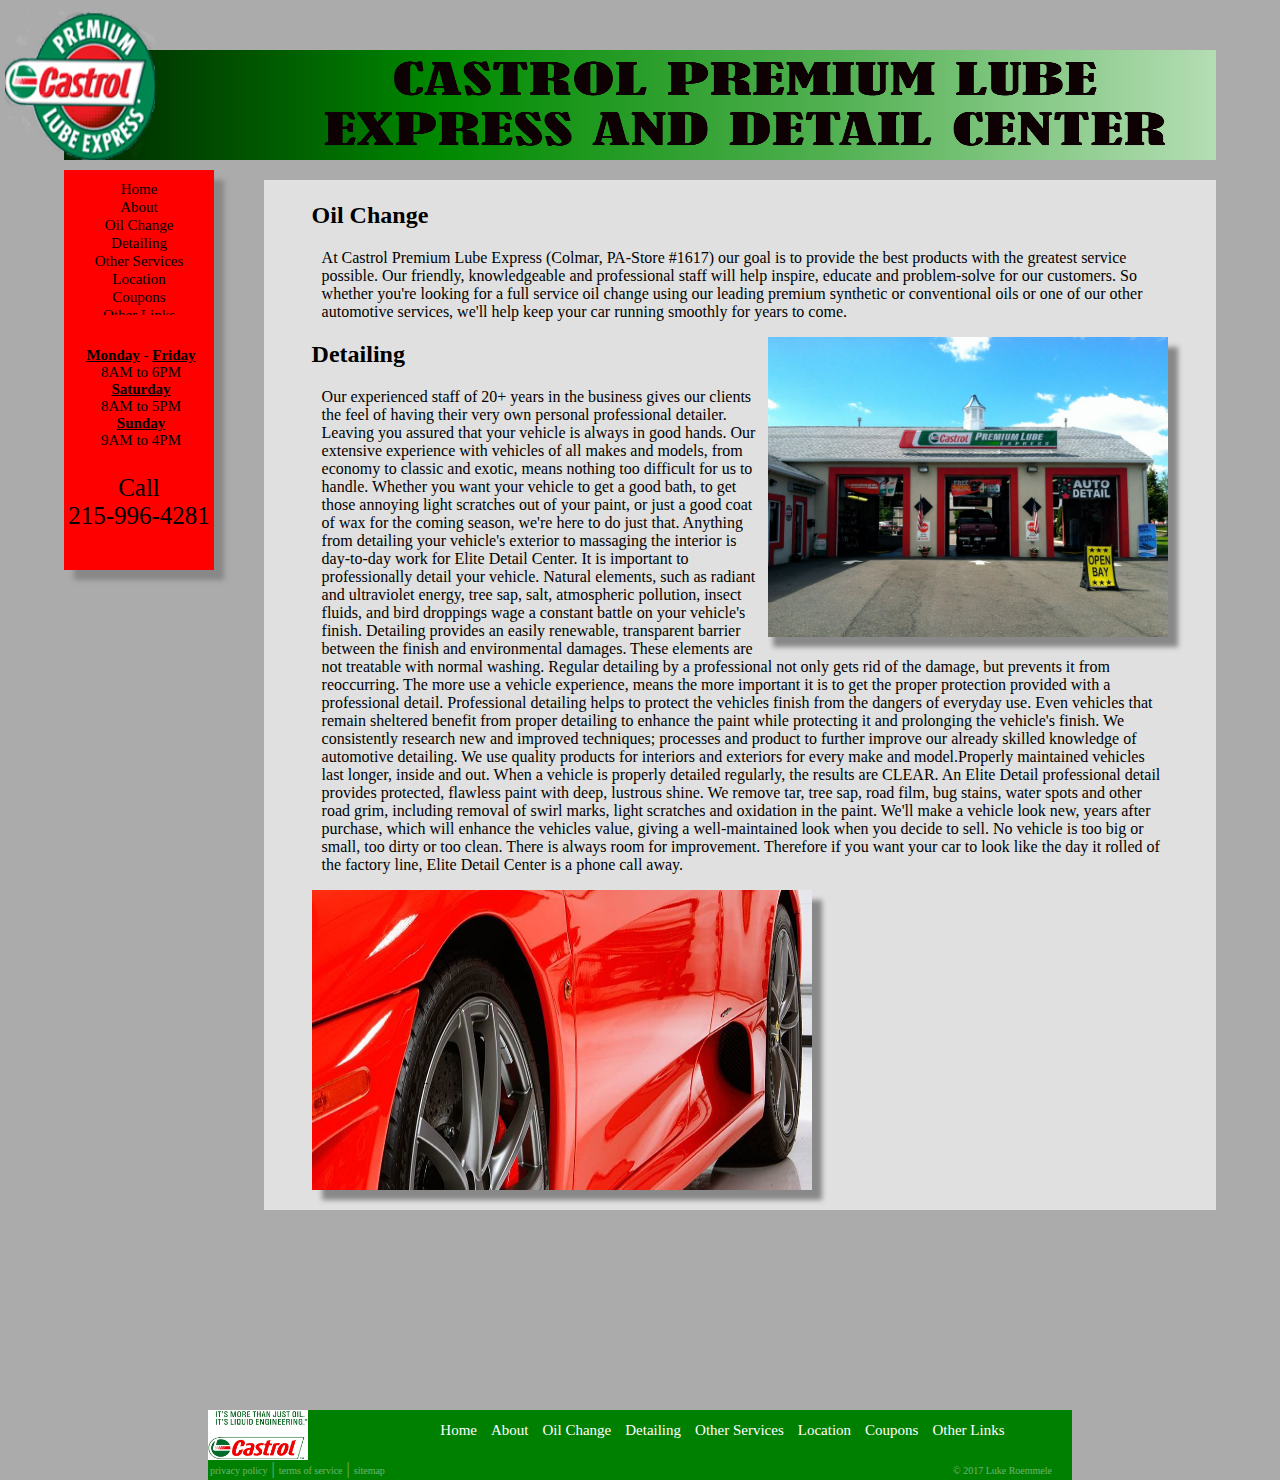
<file: about.html>
<!DOCTYPE HTML>
<html lang="en">
<head>
    <meta charset="utf-8">
    <title>CPLE</title>
    <link rel="stylesheet" type="text/css" href="styles/styleIndex.css">
    <link rel="stylesheet" type="text/css" href="styles/styleabout.css">
    <meta name="viewport" content="width=device-width, initial-scale=1.0">
    <!--[if lt IE 9]
    <script src="http://html5shim.googlecode.com/svn/trunk/html5.js"></script>
    <![endif]-->
</head>
<body>
    <header>
        <div id="logo">
            <img src="img/cplelogo.png">
        </div>

        <div id="titlename">
            <img src="img/title.png">

        </div>

    </header>
    <nav>
        <div id="navbuttons">
            <ul>
                <li><a href="index.html" title"home page">Home</a></li>
                <li><a href="about.html" title"about page">About</a></li>
                <li><a href="oilchange.html" title"oil change page">Oil Change</a></li>
                <li><a href="detailing.html" title"detailing page">Detailing</a></li>
                <li><a href="otherservices.html" title"other services">Other Services</a></li>
                <li><a href="location.html" title"location">Location</a></li>
                <li><a href="coupons.html" title"copons sign up">Coupons</a></li>
                <li><a href="ohterlinks.html" title"other links">Other Links</a></li>
            </ul>
        </div>

        <div id="hours">
            <ul>
                <li><u><b>Monday</b></u> - <u><b>Friday</b></u></li>
                <li>8AM to 6PM</li>
                <li><u><b>Saturday</b></u></li>
                <li>8AM to 5PM</li>
                <li><u><b>Sunday</b></u></li>
                <li>9AM to 4PM</li>
            </ul>

        </div>

        <div id="phonenum">
            <p>Call</p>
            <p>215-996-4281</p>


        </div>

    </nav>

    <main id="contentarea">
        <section id="about">

            <h2>Oil Change</h2>

            <p id="aboutoil">At Castrol Premium Lube Express (Colmar, PA-Store #1617) our goal is to provide 
            the best products with the greatest service possible. Our friendly, knowledgeable and 
            professional staff will help inspire, educate and problem-solve for our customers. So 
            whether you're looking for a full service oil change using our leading premium synthetic or conventional 
            oils or one of our other automotive services, we'll help keep your car running smoothly for years to come. </p>
        
            <img id="img1" src="img/buildingpic.jpg" />
            
            <h2>Detailing</h2>

            <p id="aboutdetail">Our experienced staff of 20+ years in the business gives our clients the feel of having their very own personal professional detailer. 
            Leaving you assured that your vehicle is always in good hands. Our extensive experience with vehicles of all makes and models, from economy to classic and 
            exotic, means nothing too difficult for us to handle. Whether you want your vehicle to get a good bath, to get those annoying light scratches out of your 
            paint, or just a good coat of wax for the coming season, we&#039;re here to do just that. Anything from detailing your vehicle&#039;s exterior to massaging 
            the interior is day-to-day work for Elite Detail Center. It is important to professionally detail your vehicle. Natural elements, such as radiant and 
            ultraviolet energy, tree sap, salt, atmospheric pollution, insect fluids, and bird droppings wage a constant battle on your vehicle&#039;s finish. Detailing 
            provides an easily renewable, transparent barrier between the finish and environmental damages. These elements are not treatable with normal washing. Regular 
            detailing by a professional not only gets rid of the damage, but prevents it from reoccurring.  The more use a vehicle experience, means the more important 
            it is to get the proper protection provided with a professional detail. Professional detailing helps to protect the vehicles finish from the dangers of 
            everyday use. Even vehicles that remain sheltered benefit from proper detailing to enhance the paint while protecting it and prolonging the vehicle&#039;s 
            finish. We consistently research new and improved techniques; processes and product to further improve our already skilled knowledge of automotive detailing. 
            We use quality products for interiors and exteriors for every make and model.Properly maintained vehicles last longer, inside and out. When a vehicle is 
            properly detailed regularly, the results are CLEAR. An Elite Detail professional detail provides protected, flawless paint with deep, lustrous shine. We 
            remove tar, tree sap, road film, bug stains, water spots and other road grim, including removal of swirl marks, light scratches and oxidation in the paint. 
            We&#039;ll make a vehicle look new, years after purchase, which will enhance the vehicles value, giving a well-maintained look when you decide to sell.
                No vehicle is too big or small, too dirty or too clean. There is always room for improvement. Therefore if you want your car to look like the day it 
            rolled of the factory line, Elite Detail Center is a phone call away.</p>

            <img id="img2" src="img/detailimg.jpg" />
        </section>
    </main>
    <footer>

        <div id="footerimg1">
            <img src="img/castrolslogan.jpg">
        </div>

        <div id="footernavbuttons">
            <ul>
                <li><a href="index.html" title"home page">Home</a></li>
                <li><a href="about.html" title"about page">About</a></li>
                <li><a href="oilchange.html" title"oil change page">Oil Change</a></li>
                <li><a href="detailing.html" title"detailing page">Detailing</a></li>
                <li><a href="otherservices.html" title"other services">Other Services</a></li>
                <li><a href="location.html" title"location">Location</a></li>
                <li><a href="coupons.html" title"copons sign up">Coupons</a></li>
                <li><a href="otherlinks.html" title"other links">Other Links</a></li>
            </ul>
        </div>

    </footer>
    <div id="bottomfooter">
        <ul>
            <li><a href="#">privacy policy</a></li>
            <li>  |  </li>
            <li><a href="#">terms of service</a></li>
            <li>  |  </li>
            <li><a href="#">sitemap</a></li>
        </ul>
        <p>&copy; 2017 Luke Roemmele</p>
    </div>


</body>
</html>
</file>
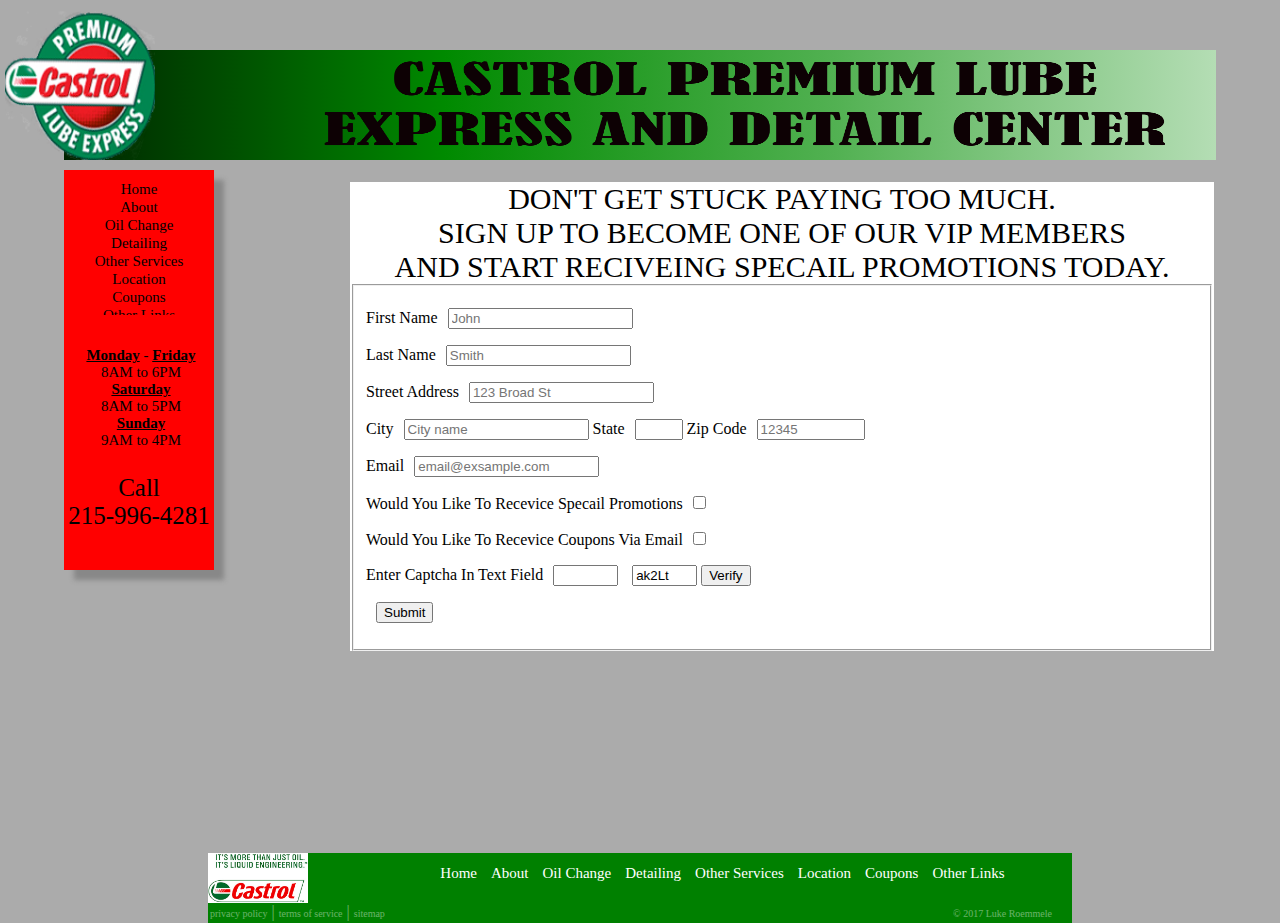
<file: coupons.html>
﻿<!DOCTYPE HTML>
<html lang="en">
<head>
    <meta charset="utf-8">
    <title>CPLE</title>
    <link rel="stylesheet" type="text/css" href="styles/styleIndex.css">
    <link rel="stylesheet" type="text/css" href="styles/stylecopons.css">
    <meta name="viewport" content="width=device-width, initial-scale=1.0">
    <!--[if lt IE 9]
    <script src="http://html5shim.googlecode.com/svn/trunk/html5.js"></script>
    <![endif]-->
    <script src="scripts/couponScript.js" type="text/javascript"></script>
</head>
<body>

    <header>
        <div id="logo">
            <img src="img/cplelogo.png">
        </div>

        <div id="titlename">
            <img src="img/title.png">

        </div>

    </header>
    <nav>
        <div id="navbuttons">
            <ul>
                <li><a href="index.html" title"home page">Home</a></li>
                <li><a href="about.html" title"about page">About</a></li>
                <li><a href="oilchange.html" title"oil change page">Oil Change</a></li>
                <li><a href="detailing.html" title"detailing page">Detailing</a></li>
                <li><a href="otherservices.html" title"other services">Other Services</a></li>
                <li><a href="location.html" title"location">Location</a></li>
                <li><a href="coupons.html" title"copons sign up">Coupons</a></li>
                <li><a href="otherlinks.html" title"other links">Other Links</a></li>
            </ul>
        </div>

        <div id="hours">
            <ul>
                <li><u><b>Monday</b></u> - <u><b>Friday</b></u></li>
                <li>8AM to 6PM</li>
                <li><u><b>Saturday</b></u></li>
                <li>8AM to 5PM</li>
                <li><u><b>Sunday</b></u></li>
                <li>9AM to 4PM</li>
            </ul>

        </div>

        <div id="phonenum">
            <p>Call</p>
            <p>215-996-4281</p>


        </div>

    </nav>

    <main id="coponsContentArea">
        <div id="mainContentArea">
            <p id="couponMessage">
                DON'T GET STUCK PAYING TOO MUCH.<br />
                SIGN UP TO BECOME ONE OF OUR VIP MEMBERS<br />
                AND START RECIVEING SPECAIL PROMOTIONS TODAY.
            </p>
            <form id="couponForm" method="POST" action="https://script.google.com/macros/s/AKfycbwjjk8DaoNV6F_fRPvj7vBhZRcL5AREMBrx9yb8ufLIVRUK70o/exec">
                <fieldset>
                    <p><label><span>First Name</span><input type="text" id="firstNameFeild" name"firstname" maxlength="25" placeholder="John" required/></label></p>
                    <p><label><span>Last Name</span><input type="text" id="lastNameFeild" name"lastname" maxlength="25" placeholder="Smith" required/></label></p>
                    <p><label><span>Street Address</span><input type="text" id="stAddressFeild" name"streetaddress" maxlength="50" placeholder="123 Broad St" required/></label></p>
                    <p><label><span>City</span><input type="text" id="cityFeild" name"firstname" maxlength="25" placeholder="City name" required/></label>
                        <label><span>State</span><input type="text" id="stateFeild" list="state_abbr" maxlength="2" required/>
                            <datalist id="state_abbr">
                                <option value="AL">
                                <option value="AK">
                                <option value="AZ">
                                <option value="AR">
                                <option value="CA">
                                <option value="CO">
                                <option value="CT">
                                <option value="DE">
                                <option value="FL">
                                <option value="GA">
                                <option value="HI">
                                <option value="ID">
                                <option value="IL">
                                <option value="IN">
                                <option value="IA">
                                <option value="KS">
                                <option value="KY">
                                <option value="LA">
                                <option value="ME">
                                <option value="MD">
                                <option value="MA">
                                <option value="MI">
                                <option value="MN">
                                <option value="MS">
                                <option value="MO">
                                <option value="MT">
                                <option value="NE">
                                <option value="NV">
                                <option value="NH">
                                <option value="NJ">
                                <option value="NM">
                                <option value="NY">
                                <option value="NC">
                                <option value="ND">
                                <option value="OH">
                                <option value="OK">
                                <option value="OR">
                                <option value="PA">
                                <option value="RI">
                                <option value="SC">
                                <option value="SD">
                                <option value="TN">
                                <option value="TX">
                                <option value="UT">
                                <option value="VT">
                                <option value="VA">
                                <option value="WA">
                                <option value="WV">
                                <option value="WI">
                                <option value="WY">
                           </datalist></label>
                            <label><span>Zip Code</span><input type="number" id="zipField" name="zipcode" maxlength="10" placeholder="12345" required/></label></p>
                    <p><label><span>Email</span><input type="email" id="emailFeild" name="email" maxlength="50" placeholder="email@exsample.com" required/></label></p>
                    <p><label><span>Would You Like To Recevice Specail Promotions</span><input type="checkbox" id="promoConfirm" name="promoconfirm" /></label></p>
                    <p><label><span>Would You Like To Recevice Coupons Via Email</span><input type="checkbox" id="couponConfirm" name="couponconfirm" /></label></p>
                    <p><label><span>Enter Captcha In Text Field</span><input type="text" id="humanVerify" name="humanVerify" size="5" maxlength="5"  />
                        <span id="captcha"><input type="text" id="captchaGen" size="5"/> </span>
                        <span><button onclick="checkCaptcha()">Verify</button></span></label></p>
                    <p><label><input type="submit" id="submitButton" name="submitButton" /></label></p>
                </fieldset>
            </form>
        </div>
        
    </main>
    <footer>

        <div id="footerimg1">
            <img src="img/castrolslogan.jpg">
        </div>

        <div id="footernavbuttons">
            <ul>
                <li><a href="index.html" title"home page">Home</a></li>
                <li><a href="about.html" title"about page">About</a></li>
                <li><a href="oilchange.html" title"oil change page">Oil Change</a></li>
                <li><a href="detailing.html" title"detailing page">Detailing</a></li>
                <li><a href="otherservices.html" title"other services">Other Services</a></li>
                <li><a href="location.html" title"location">Location</a></li>
                <li><a href="coupons.html" title"copons sign up">Coupons</a></li>
                <li><a href="otherlinks.html" title"other links">Other Links</a></li>
            </ul>
        </div>

    </footer>
    <div id="bottomfooter">
        <ul>
            <li><a href="#">privacy policy</a></li>
            <li>  |  </li>
            <li><a href="#">terms of service</a></li>
            <li>  |  </li>
            <li><a href="#">sitemap</a></li>
        </ul>
        <p>&copy; 2017 Luke Roemmele</p>
    </div>

</body>

</html>
</file>
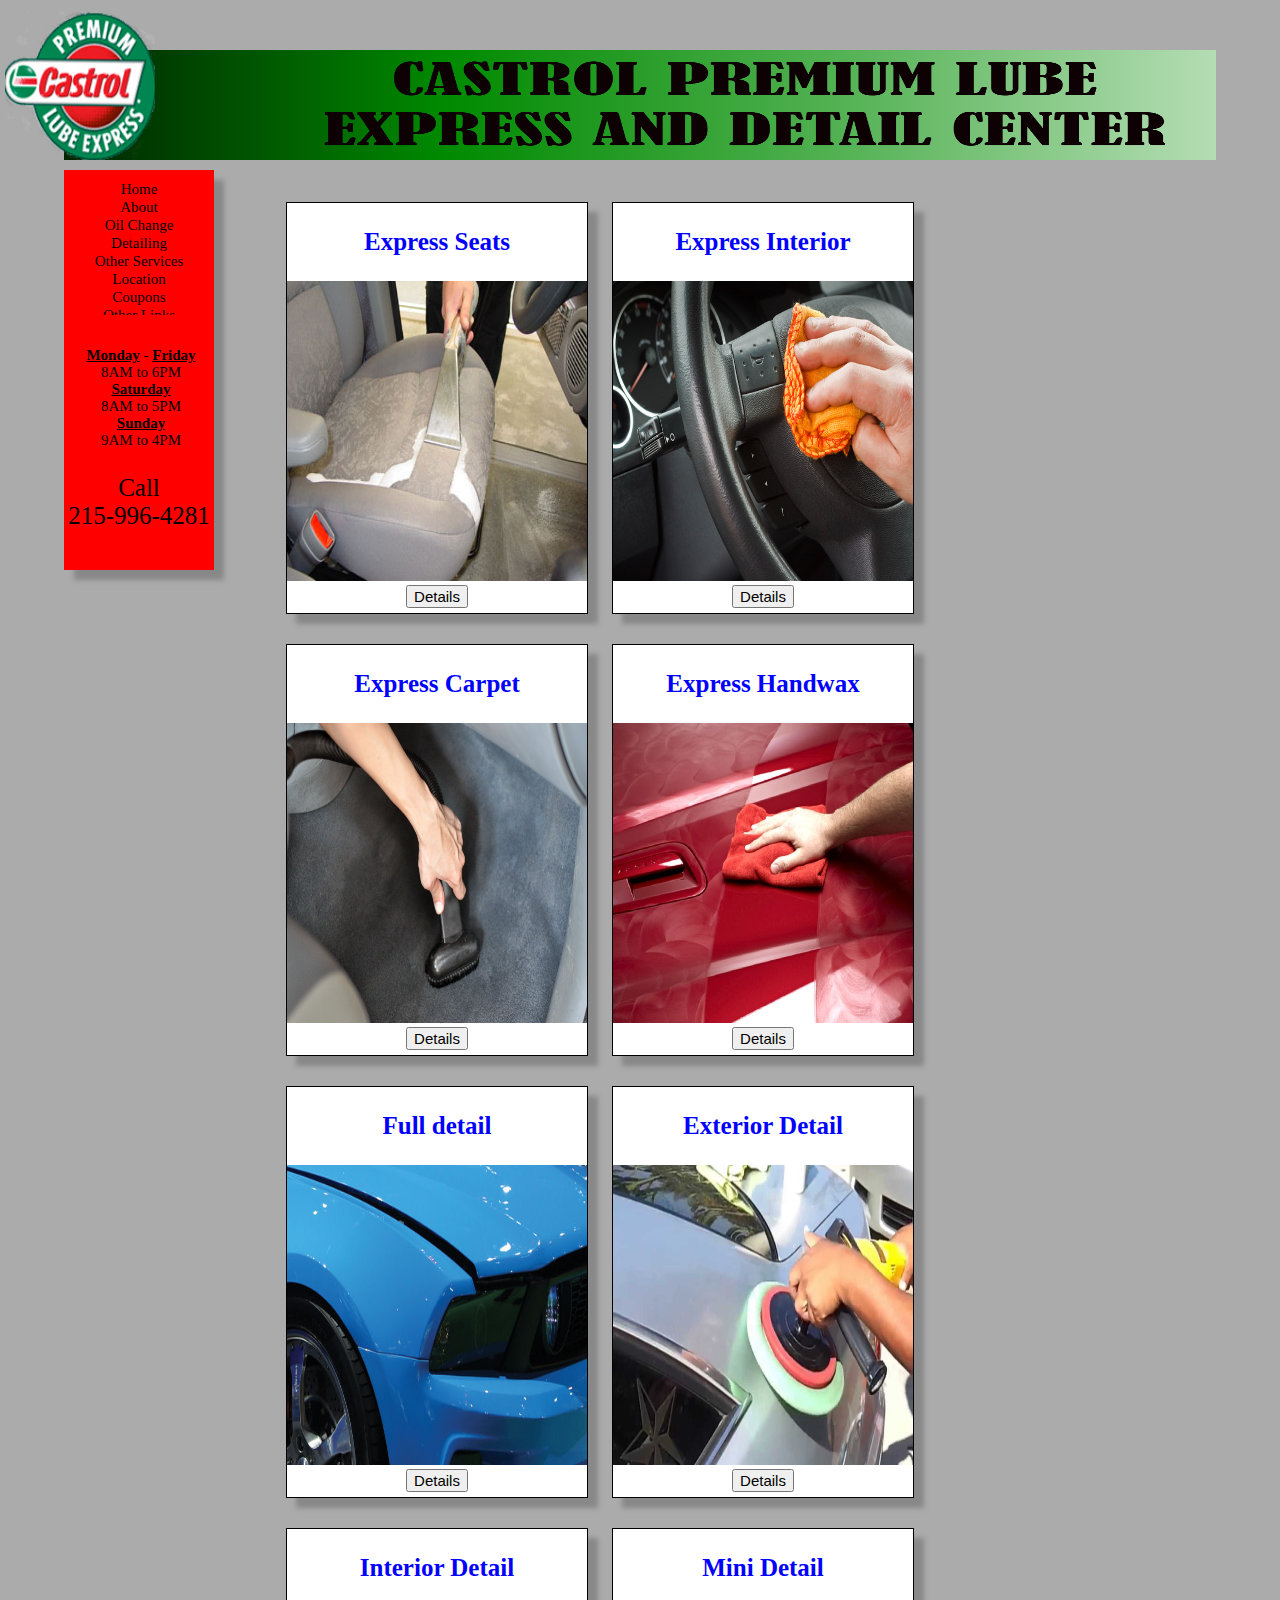
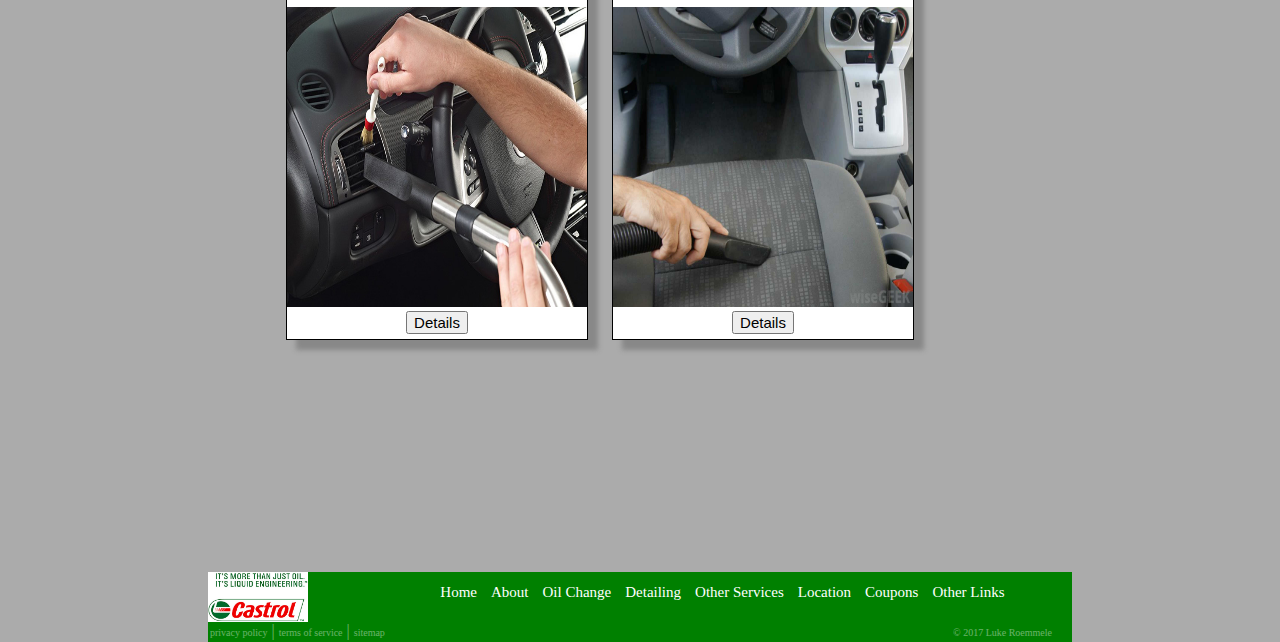
<file: detailing.html>
﻿<!DOCTYPE HTML>
<html lang="en">
<head>
    <meta charset="utf-8">
    <title>CPLE</title>
    <link rel="stylesheet" type="text/css" href="styles/styleIndex.css">
    <link rel="stylesheet" type="text/css" href="styles/styledetail.css">
    <script src="scripts/detailingscript.js" type="text/javascript"></script>
    <meta name="viewport" content="width=device-width, initial-scale=1.0">
    <!--[if lt IE 9]
    <script src="http://html5shim.googlecode.com/svn/trunk/html5.js"></script>
    <![endif]-->
</head>
<body>

    <header>
        <div id="logo">
            <img src="img/cplelogo.png">
        </div>

        <div id="titlename">
            <img src="img/title.png">
        </div>
    </header>
    <nav>
        <div id="navbuttons">
            <ul>
                <li><a href="index.html" title"home page">Home</a></li>
                <li><a href="about.html" title"about page">About</a></li>
                <li><a href="oilchange.html" title"oil change page">Oil Change</a></li>
                <li><a href="detailing.html" title"detailing page">Detailing</a></li>
                <li><a href="otherservices.html" title"other services">Other Services</a></li>
                <li><a href="#" title"location">Location</a></li>
                <li><a href="#" title"copons sign up">Coupons</a></li>
                <li><a href="#" title"other links">Other Links</a></li>
            </ul>
        </div>

        <div id="hours">
            <ul>
                <li><u><b>Monday</b></u> - <u><b>Friday</b></u></li>
                <li>8AM to 6PM</li>
                <li><u><b>Saturday</b></u></li>
                <li>8AM to 5PM</li>
                <li><u><b>Sunday</b></u></li>
                <li>9AM to 4PM</li>
            </ul>

        </div>

        <div id="phonenum">
            <p>Call</p>
            <p>215-996-4281</p>


        </div>

    </nav>
    <div id="fadebackground"></div>
  
        <div class="popupdivs" id="popUp1">
            <div class="popUpHeader">
                <h2>Express Seats</h2>
                <div class="exitbutton">
                    <img src="img/exitbutton.png" />
                </div>
            </div>
            <div class="popupcontentexpress">
                <h3>$34.99</h3>
                <h4>NO APPOINTMENT NEEDED</h4>
                <ul>
                    <li>Cloth seats: Shampoo and use hot water extractor/steam clean for deep clean</li>
                    <li>Leather seats: Gently cleanse and condition using a two-step process</li>
                </ul>
                <p>* PLEASE NOTE: In instances of extremely dirty, heavily soiled vehicles and/or dog hair may require additional time and additional charges may apply.</p>
                <p>Additional $10.00 for 3rd row seating / trunk cargo area</p>
            </div>
        </div>
        <div class="popupdivs" id="popUp2">
            <div class="popUpHeader">
                <h2>Express Interior</h2>
                <div class="exitbutton">
                    <img src="img/exitbutton.png" />
                </div>
            </div>
            <div class="popupcontentexpress">
                <h3>$34.99</h3>
                <h4>NO APPOINTMENT NEEDED</h4>
                <ul>
                    <li>Dashboard, doors, and center consoles cleaned and conditioned</li>
                    <li>Hard to reach areas, vents, and crevices blown out with compressed air</li>
                    <li>Extra thorough vacuum</li>
                </ul>
                <p>* PLEASE NOTE: In instances of extremely dirty, heavily soiled vehicles and/or dog hair may require additional time and additional charges may apply.</p>
                <p>Additional $10.00 for 3rd row seating / trunk cargo area</p>
            </div>
        </div>
        <div class="popupdivs" id="popUp3">
            <div class="popUpHeader">
                <h2>Express Carpet</h2>
                <div class="exitbutton">
                    <img src="img/exitbutton.png" />
                </div>
            </div>
            <div class="popupcontentexpress">
                <h3>$34.99</h3>
                <h4>NO APPOINTMENT NEEDED</h4>
                <ul>
                    <li>Deep clean carpets and mats</li>
                    <li>Vacuum interior and hard to reach areas with crevice tool</li>
                    <li>Hot water extractor/steam clean for deep clean of carpets, floor, and mats</li>
                    <li>Shampoo carpets, floor, and mats, then apply a fabric protectant</li>
                </ul>
                <p>* PLEASE NOTE: In instances of extremely dirty, heavily soiled vehicles and/or dog hair may require additional time and additional charges may apply.</p>
                <p>Additional $10.00 for 3rd row seating / trunk cargo area</p>
            </div>
        </div>
        <div class="popupdivs" id="popUp4">
            <div class="popUpHeader">
                <h2>Express Handwax</h2>
                <div class="exitbutton">
                    <img src="img/exitbutton.png" />
                </div>
            </div>
            <div class="popupcontentexpress">
                <h3>$34.99</h3>
                <h4>NO APPOINTMENT NEEDED</h4>
                <ul>
                    <li>Includes full service wash</li>
                    <li>Vacuum interior and hard to reach areas with crevice tool</li>
                    <li>Hot water extractor/steam clean for deep clean of carpets, floor, and mats</li>
                    <li>Shampoo carpets, floor, and mats, then apply a fabric protectant</li>
                </ul>
                <p>* PLEASE NOTE: In instances of extremely dirty, heavily soiled vehicles and/or dog hair may require additional time and additional charges may apply.</p>
                <p>Additional $10.00 for 3rd row seating / trunk cargo area</p>
            </div>
        </div>
        <div class="popupdivs" id="popUp5">
            <div class="popUpHeader">
                <h2>Full Detail</h2>
                <div class="exitbutton">
                    <img src="img/exitbutton.png" />
                </div>
            </div>

        </div>
        <div class="popupdivs" id="popUp6">
            <div class="popUpHeader">
                <h2>Exterior Detail</h2>
                <div class="exitbutton">
                    <img src="img/exitbutton.png" />
                </div>
            </div>

        </div>
        <div class="popupdivs" id="popUp7">
            <div class="popUpHeader">
                <h2>Interior Detail</h2>
                <div class="exitbutton">
                    <img src="img/exitbutton.png" />
                </div>
            </div>

        </div>
        <div class="popupdivs" id="popUp8">
            <div class="popUpHeader">
                <h2>Mini Detail</h2>
                <div class="exitbutton">
                    <img src="img/exitbutton.png" />
                </div>
            </div>

        </div>
    
    <main id="detailcontentarea">
        <section id="displayblockscont">
            <div class="displayblocks">
                <h3>Express Seats</h3>
                <img src="img/expressSeats.jpg" />
                <button class="buttonclass" id="button1">Details</button>
            </div>
            <div class="displayblocks">
                <h3>Express Interior</h3>
                <img src="img/expressInterior.jpg" />
                <button class="buttonclass" id="button2">Details</button>
            </div>
            <div class="displayblocks">
                <h3>Express Carpet</h3>
                <img src="img/expressFloors.jpg" />
                <button class="buttonclass" id="button3">Details</button>
            </div>
            <div class="displayblocks">
                <h3>Express Handwax</h3>
                <img src="img/expressHandwax.jpg" />
                <button class="buttonclass" id="button4">Details</button>
            </div>
            <div class="displayblocks">
                <h3>Full detail</h3>
                <img src="img/fulldetail.jpg" />
                <button class="buttonclass" id="button5">Details</button>
            </div>
            <div class="displayblocks">
                <h3>Exterior Detail</h3>
                <img src="img/extdetail.jpg" />
                <button class="buttonclass" id="button6">Details</button>
            </div>
            <div class="displayblocks">
                <h3>Interior Detail</h3>
                <img src="img/interiordetail.jpg" />
                <button class="buttonclass" id="button7">Details</button>
            </div>
            <div class="displayblocks">
                <h3>Mini Detail</h3>
                <img src="img/minidetail.jpg" />
                <button class="buttonclass" id="button8">Details</button>
            </div>
       </section>






    </main>
    <footer>

        <div id="footerimg1">
            <img src="img/castrolslogan.jpg">
        </div>

        <div id="footernavbuttons">
            <ul>
                <li><a href="index.html" title"home page">Home</a></li>
                <li><a href="about.html" title"about page">About</a></li>
                <li><a href="oilchange.html" title"oil change page">Oil Change</a></li>
                <li><a href="detailing.html" title"detailing page">Detailing</a></li>
                <li><a href="otherservices.html" title"other services">Other Services</a></li>
                <li><a href="location.html" title"location">Location</a></li>
                <li><a href="coupons.html" title"copons sign up">Coupons</a></li>
                <li><a href="otherlinks.html" title"other links">Other Links</a></li>
            </ul>
        </div>

    </footer>
    <div id="bottomfooter">
        <ul>
            <li><a href="#">privacy policy</a></li>
            <li>  |  </li>
            <li><a href="#">terms of service</a></li>
            <li>  |  </li>
            <li><a href="#">sitemap</a></li>
        </ul>
        <p>&copy; 2017 Luke Roemmele</p>
    </div>

</body>

</html>
</file>
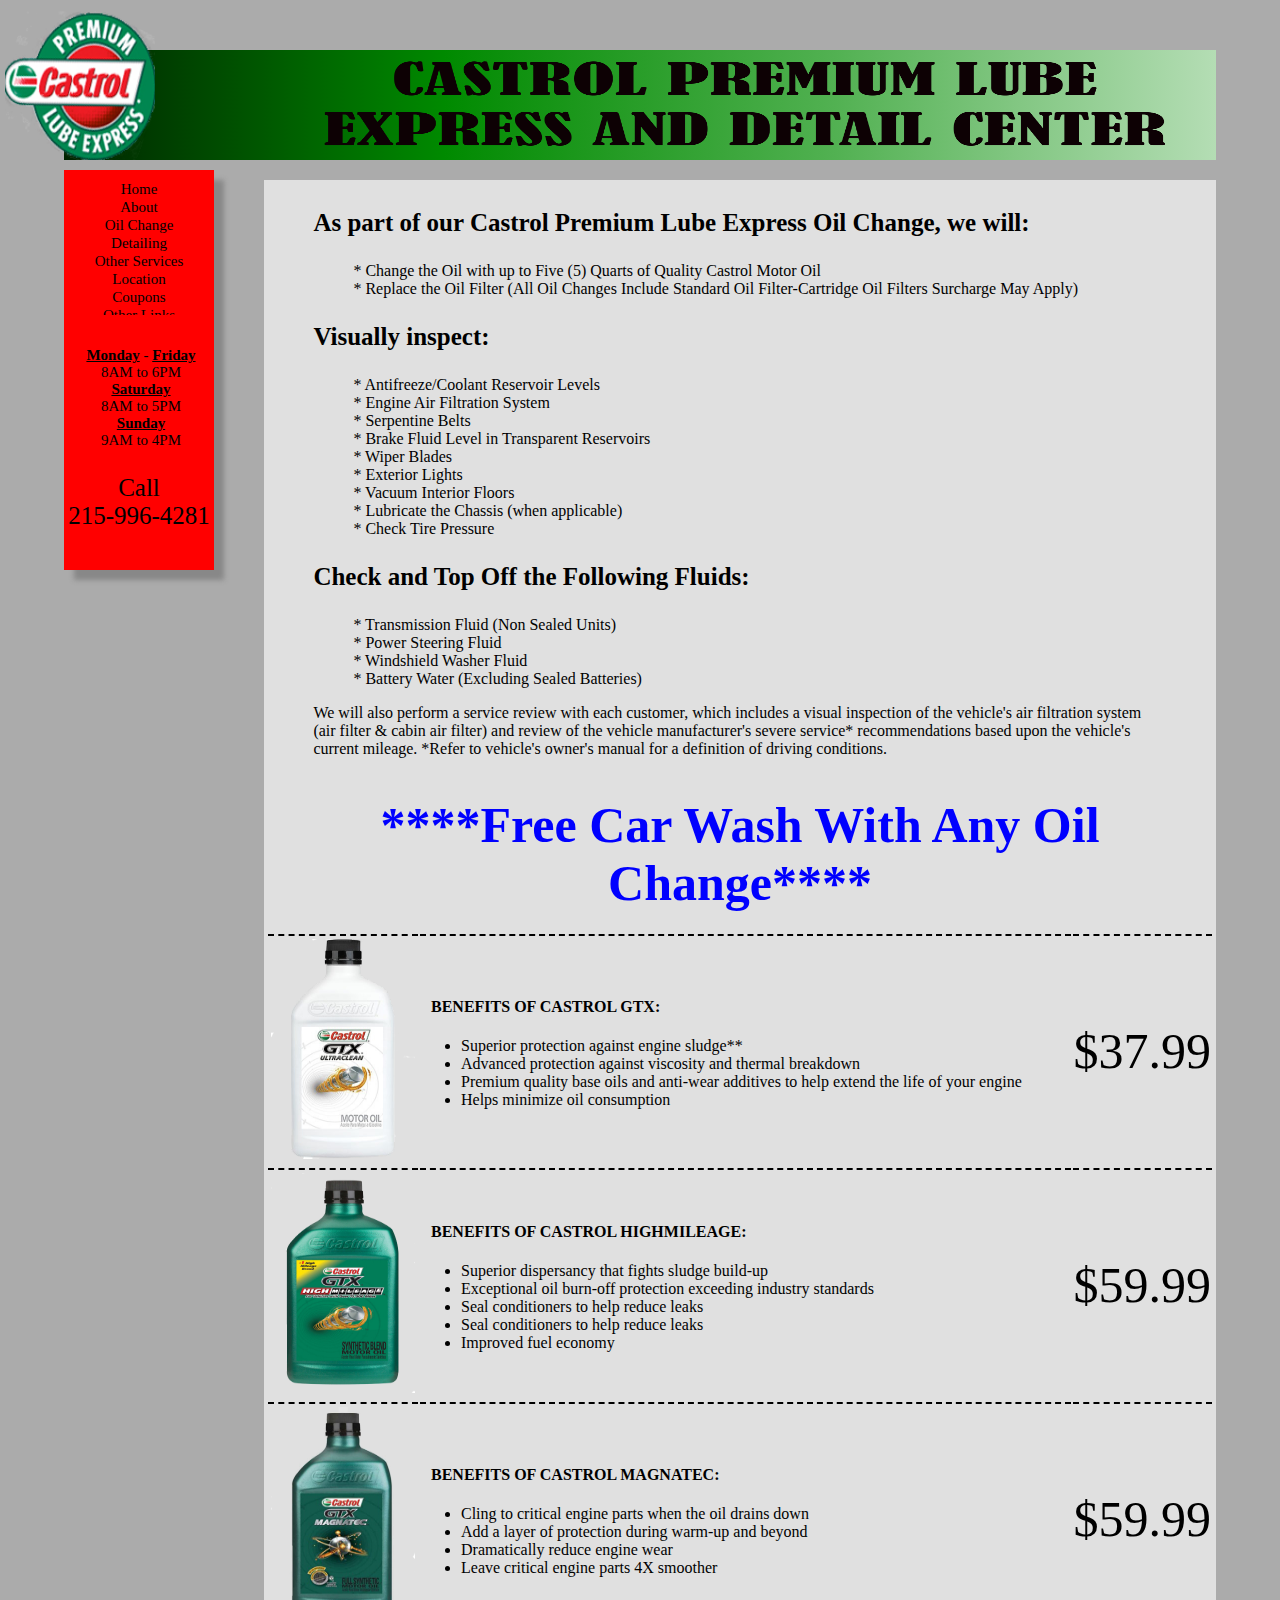
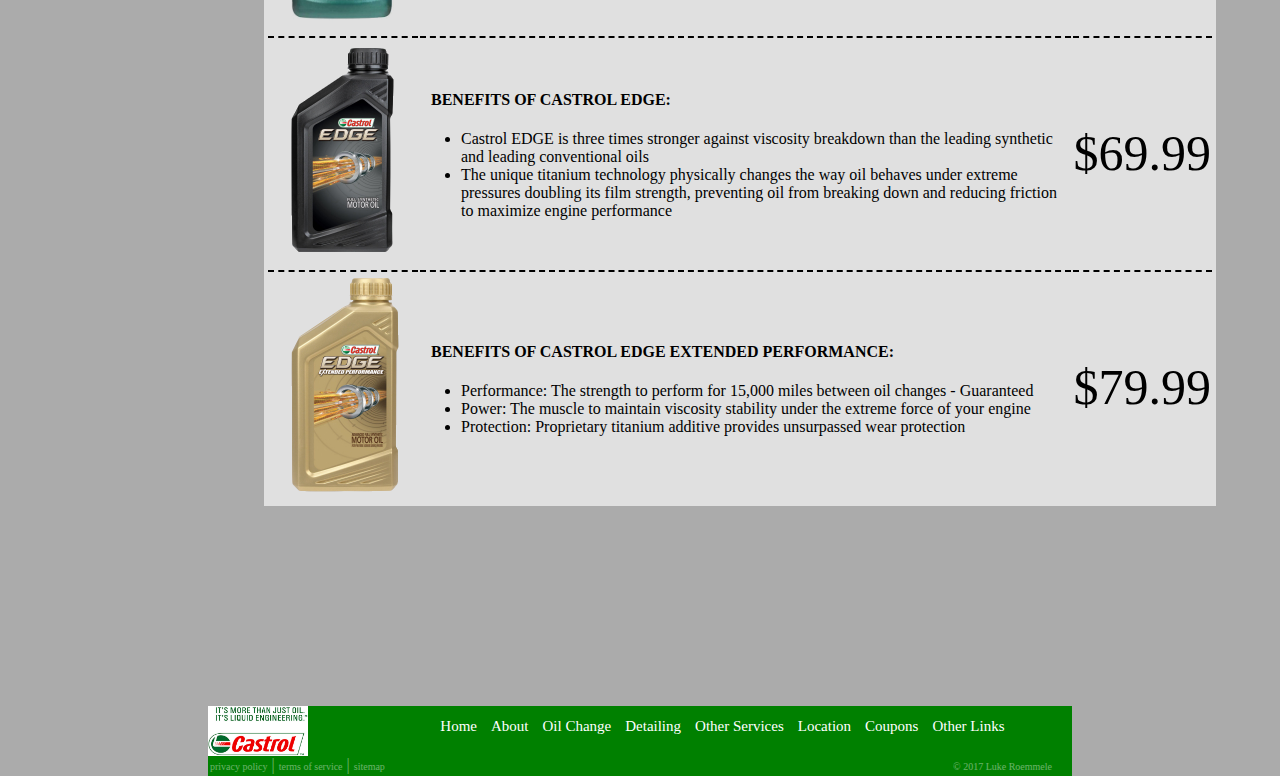
<file: oilchange.html>
﻿<!DOCTYPE HTML>
<html lang="en">
<head>
    <meta charset="utf-8">
    <title>CPLE</title>
    <link rel="stylesheet" type="text/css" href="styles/styleIndex.css">
    <link rel="stylesheet" type="text/css" href="styles/styleoilchange.css">
    <meta name="viewport" content="width=device-width, initial-scale=1.0">
    <!--[if lt IE 9]
    <script src="http://html5shim.googlecode.com/svn/trunk/html5.js"></script>
    <![endif]-->
</head>
<body>
    <header>
        <div id="logo">
            <img src="img/cplelogo.png">
        </div>

        <div id="titlename">
            <img src="img/title.png">

        </div>

    </header>
    <nav>
        <div id="navbuttons">
            <ul>
            <li><a href="index.html" title"home page">Home</a></li>
            <li><a href="about.html" title"about page">About</a></li>
            <li><a href="oilchange.html" title"oil change page">Oil Change</a></li>
            <li><a href="detailing.html" title"detailing page">Detailing</a></li>
            <li><a href="otherservices.html" title"other services">Other Services</a></li>
            <li><a href="location.html" title"location">Location</a></li>
            <li><a href="coupons.html" title"copons sign up">Coupons</a></li>
            <li><a href="otherlinks.html" title"other links">Other Links</a></li>
            </ul>
        </div>

        <div id="hours">
            <ul>
                <li><u><b>Monday</b></u> - <u><b>Friday</b></u></li>
                <li>8AM to 6PM</li>
                <li><u><b>Saturday</b></u></li>
                <li>8AM to 5PM</li>
                <li><u><b>Sunday</b></u></li>
                <li>9AM to 4PM</li>
            </ul>

        </div>

        <div id="phonenum">
            <p>Call</p>
            <p>215-996-4281</p>


        </div>

    </nav>

    <main id="oilchangecontentarea">
            <article id="overview">
                <section id="part">
                    <h3>As part of our Castrol Premium Lube Express Oil Change, we will:</h3>
                    <ul>
                        <li>* Change the Oil with up to Five (5) Quarts of Quality Castrol Motor Oil</li>
                        <li>* Replace the Oil Filter (All Oil Changes Include Standard Oil Filter-Cartridge Oil Filters Surcharge May Apply)</li>
                    </ul>
                   
                </section>

                <section id="inspect">
                    <h3>Visually inspect:</h3>
                    <ul>
                        <li>* Antifreeze/Coolant Reservoir Levels</li>
                        <li>* Engine Air Filtration System</li>
                        <li>* Serpentine Belts</li>
                        <li>* Brake Fluid Level in Transparent Reservoirs</li>
                        <li>* Wiper Blades</li>
                        <li>* Exterior Lights</li>
                        <li>* Vacuum Interior Floors</li>
                        <li>* Lubricate the Chassis (when applicable)</li>
                        <li>* Check Tire Pressure</li>
                    </ul>
                </section>

                <section id="check">
                    <h3>Check and Top Off the Following Fluids:</h3>
                    <ul>    
                        <li>* Transmission Fluid (Non Sealed Units)</li>
                        <li>* Power Steering Fluid</li>
                        <li>* Windshield Washer Fluid</li>
                        <li>* Battery Water (Excluding Sealed Batteries) </li>
                    </ul>
                </section>

                <section  id="review">
                    <p>We will also perform a service review with each customer, which includes a visual inspection of the vehicle's air filtration system (air filter & cabin air filter) and review of the vehicle manufacturer's severe service* recommendations based upon the vehicle's current mileage.
                    *Refer to vehicle's owner's manual for a definition of driving conditions.
                    </p>
                </section>

            </article>
            
            <h2 id="freecarwash">****Free Car Wash With Any Oil Change****</h2>
            <article id="menuprice">
                <table>
                    <tr>
                        <td><img src="img/gtx.png" /></td>
                        <td>
                            <h4>BENEFITS OF CASTROL GTX:</h4>
                            <ul>
                                <li>Superior protection against engine sludge**</li>
                                <li>Advanced protection against viscosity and thermal breakdown</li>
                                <li>Premium quality base oils and anti-wear additives to help extend the life of your engine</li>
                                <li>Helps minimize oil consumption</li>
                            </ul>
                        </td>
                        <td class="price">
                            $37.99
                        </td>

                    </tr>
                   
                    <tr>
                        <td><img src="img/highmile.png" /></td>
                        <td>
                            <h4>BENEFITS OF CASTROL HIGHMILEAGE:</h4>
                            <ul>
                                <li>Superior dispersancy that fights sludge build-up</li>
                                <li>Exceptional oil burn-off protection exceeding industry standards</li>
                                <li>Seal conditioners to help reduce leaks</li>
                                <li>Seal conditioners to help reduce leaks</li>
                                <li>Improved fuel economy</li>
                            </ul>
                        </td>
                        <td class="price">$59.99</td>
                    </tr>
                    <tr>
                        <td><img src="img/mag.png" /></td>
                        <td>
                            <h4>BENEFITS OF CASTROL MAGNATEC:</h4>
                            <ul>
                                <li>Cling to critical engine parts when the oil drains down</li>
                                <li>Add a layer of protection during warm-up and beyond</li>
                                <li>Dramatically reduce engine wear</li>
                                <li>Leave critical engine parts 4X smoother</li>
                            </ul>
                        </td>
                        <td class="price">$59.99</td>
                    </tr>
                    <tr>
                        <td><img src="img/edge.png" /></td>
                        <td>
                            <h4>BENEFITS OF CASTROL EDGE:</h4>
                            <ul>
                                
                                <li>Castrol EDGE  is three times stronger against viscosity breakdown than the leading synthetic and leading conventional oils</li>
                                <li>The unique titanium technology physically changes the way oil behaves under extreme pressures  doubling its film strength, preventing oil from breaking down and reducing friction to maximize engine performance</li>
                                
                            </ul>
                        </td>
                        <td class="price">$69.99</td>
                    </tr>
                    <tr>
                        <td><img src="img/edgeti.png" /></td>
                        <td>
                            <h4>BENEFITS OF CASTROL EDGE EXTENDED PERFORMANCE:</h4>
                            <ul>
                                <li>Performance: The strength to perform for 15,000 miles between oil changes - Guaranteed</li>
                                <li>Power: The muscle to maintain viscosity stability under the extreme force of your engine</li>
                                <li>Protection: Proprietary titanium additive provides unsurpassed wear protection</li>
                            </ul>
                        </td>
                        <td class="price">$79.99</td>
                    </tr>
                </table>

            </article>
        
    </main>
    <footer>

        <div id="footerimg1">
            <img src="img/castrolslogan.jpg">
        </div>

        <div id="footernavbuttons">
            <ul>
                <li><a href="index.html" title"home page">Home</a></li>
                <li><a href="about.html" title"about page">About</a></li>
                <li><a href="oilchange.html" title"oil change page">Oil Change</a></li>
                <li><a href="detailing.html" title"detailing page">Detailing</a></li>
                <li><a href="otherservices.html" title"other services">Other Services</a></li>
                <li><a href="location.html" title"location">Location</a></li>
                <li><a href="coupons.html" title"copons sign up">Coupons</a></li>
                <li><a href="otherlinks.html" title"other links">Other Links</a></li>
            </ul>
        </div>

    </footer>
    <div id="bottomfooter">
        <ul>
            <li><a href="#">privacy policy</a></li>
            <li>  |  </li>
            <li><a href="#">terms of service</a></li>
            <li>  |  </li>
            <li><a href="#">sitemap</a></li>
        </ul>
        <p>&copy; 2017 Luke Roemmele</p>
    </div>


</body>
</html>
</file>
<file: styles/styleIndex.css>
body{
	//background-color: #F7EAC6;
    background-color:#ababab;
	overflow-x: hidden;
    width: 90%;
    height: 100%;
    margin: auto;
  
}

#popup{
    width:400px;
    height:400px;
    background-color: lightblue;
    position: fixed;
    top: 0;
    left:0;
    display: none;
}

header{
    background: #002400; /* Old browsers */
    background: -moz-linear-gradient(left, #002400 0%, #005700 17%, #008a00 33%, #52b152 67%, #83c783 83%, #b4ddb4 100%); /* FF3.6-15 */
    background: -webkit-linear-gradient(left, #002400 0%,#005700 17%,#008a00 33%,#52b152 67%,#83c783 83%,#b4ddb4 100%); /* Chrome10-25,Safari5.1-6 */
    background: linear-gradient(to right, #002400 0%,#005700 17%,#008a00 33%,#52b152 67%,#83c783 83%,#b4ddb4 100%); /* W3C, IE10+, FF16+, Chrome26+, Opera12+, Safari7+ */
    filter: progid:DXImageTransform.Microsoft.gradient( startColorstr='#002400', endColorstr='#b4ddb4',GradientType=1 ); /* IE6-9 */
	height: auto;
    clear: both;
	width: 100%;
	overflow: hidden;
    margin-top: 50px;
    
}
#logo{
	height: 150px;
	width: 150px;
    position: absolute;
    left: 5px;
    top: 10px;

 
	
}
#logo img{
	
	margin: auto;
	width: 150px;
	height: 150px;
	
}
#titlename{
	
	
	height: 100px;
	width: 75%;
	display: inline-block;
	padding: 5px;
	padding-right: 40px;
	margin: auto;
	float: right;
	
	
}

#titlename img{
	display: block;
	margin:auto;
	width:100%;
	height: 100%;
}
nav{
	float: left;
	height: 400px;
	width: 150px;
	background-color: red;
	box-shadow: 10px 10px 5px #888888;
	position: absolute;
	margin-top:10px;
}

#navbuttons{
	padding-top: 10px;
	margin: auto;
	width: 100%;
	height: auto;

}
#navbuttons ul{
	list-style-type: none;
	margin: auto;
	overflow: hidden;
	text-align: center;
	width: 100px;
	height: 135px;
	padding:0;
	
}

#navbuttons li {
	
	
}

#navbuttons ul a{
	text-decoration: none;
	font-size: 15px;
	font-family:Impact;
	color: black;
}
#navbuttons a:hover{
	background-color: green;
}

#hours{
	margin: auto;
	width: 100%;
	height: auto;
	padding: 2px;
}

#hours ul{
	list-style-type: none;
	margin: auto;
	margin-top: 30px;
	overflow: hidden;
	text-align: center;
	width: 100%;
	height: 125px;
	padding: 0;
}

#hours ul li{
	font-size: 15px;
	font-family:Times New Roman;
}

#phonenum{
	margin: auto;
	padding: 0;
	width: 100%;
	height: 50px;
	
}
#phonenum p {
	margin: auto;
	text-align: center;
	font-family: impact;
	font-size: 25px;
}

#indexcontentarea {
	float:right;
	width: auto;
	height: auto;
	margin: auto;
    margin-left: 200px;
	margin-top: 20px;
	margin-bottom: 200px;
	display: inline;
	position: relative;	
	
}
#homepageimg {
	width:60%;
	height:60%;
	margin: auto;

}
#homepageimg img{
	width: 100%;
	height: 100%;
	margin: auto;
	box-shadow: 10px 10px 5px #888888;
}

#videodiv{
    margin:auto;
    margin-top: 50px;
}
#videodiv video{
    margin: auto;
    width: 600px;
    height: 400px;
    display: block;

}

footer{
	height: 50px;
	width: 75%;
	margin: auto;
	margin-top: 200px;
	clear: both;
	background-color: green;
	
	
}
#footerimg1 {
	height: 50px;
	width: 15%;
	float: left;
	display: inline;
	
}

#footerimg1 img{
	width: 100px;
	height: 50px;
	margin: auto;
	
}

#footernavbuttons {
	padding-top: 10px;
    padding-right: 5px;
	margin: auto;
	height: auto;
	width: 80%;
	display: inline;
	float: right;
	
}

#footernavbuttons ul{
	list-style-type: none;
	margin: auto;
	padding: 1px;
	overflow: hidden;
	text-align: center;
	width: 100%;
	height: 100%;
}

#footernavbuttons ul li {
    display: inline;
    text-align: center;
    padding: 5px;
    text-decoration: none;
}

#footernavbuttons ul li a{
	text-decoration: none;
	color: white;
	
	font-size: 15px;
}

#bottomfooter{
	height: 20px;
	width: 75%;
	margin: auto;
	clear: both;
	background-color: green;
	
}
#bottomfooter ul{
	display: inline;
	list-style-type: none;
	margin: auto;
	padding:0;
	overflow: hidden;
	text-align: center;
	width: 200px;
	height: 90%;
	float: left;
	
	
}

#bottomfooter ul li{
	display: inline;
    text-align: center;
    padding:0;
	margin:auto;
    text-decoration: none;
	float:left;
	color: white;
	opacity: .4;
	padding-left: 2px;
	padding-right: 2px;
	
}

#bottomfooter ul li a{
	text-decoration: none;
	color: white;

	font-size: 10px;
	
}

#bottomfooter p {
	display: inline-block;
	color: white;
	font-size: 10px; 
	float:right;
	width:100px;
	padding:0px;
	padding-right: 10px;
	margin: auto;
	margin-top: 5px;
    margin-right: 10px;
	text-align: right;
	opacity: .4;
   
	
}


@media screen and (max-width: 600px) {
  
  header{
	  width:100%;
	  height: auto;
	  margin: auto;
	  margin-bottom:5px;
	  padding-right:15px;
  }
  #logo{
	  width: 100%;
	  height: 100px;
	  margin: auto;
	  position: relative;
  }
  #logo img{
	  height: 100px;
	  width: 100px;
	  margin:auto;
  }
  #titlename{
	  width: 100%;
	  height: 50px;
	  padding: 5px;
	  margin: 5px;
  }
  #titlename img{
    width: 100%;
	height: 50px;
	margin:auto;
	padding: 5px;
  }
  
  
  #indexcontentarea {
	  position: relative;
	  width: 100%;
	  height: 400px;
	  margin: auto;
	  margin-top: 150px;
      margin-bottom: 20px;
	  padding: 2px;
     

  }
  section{
	  width:100%;
	  height: 400px;
	  
  }
  #indexcontentarea section img{
	  width:100%;
	  height: 300px;
  }
  nav{
	 
	  width: 100%;
	  height: 50px;
	  margin: auto;
	  padding: 1px;
	  
	
  }
  #navbuttons{
	
	padding-top: 1px;
	margin: auto;
	height: 50%;
	width: 80%;
	display: inline;
	background-color:blue;
	
	}
	#navbuttons ul{
		list-style-type: none;
		margin: auto;
		padding: 1px;
		overflow: hidden;
		text-align: center;
		width: 100%;
		height: 100%;
	}
	#navbuttons ul li {
		display: inline;
		text-align: center;
		padding: 2px;
		text-decoration: none;
		
	}
	#navbuttons ul a{
		text-decoration: none;
	}
	#hours{
		display: none;
		
	}


	#phonenum{
		padding: 2px;
        margin-top: 5px;
		
	}
	
  footer{
	height: 75px;
	width: 90%;
	margin: auto;
    margin-top:200px;
	clear: both;
	background-color: green;
	
}
	#footerimg1 img{
	display: none;
	
}

	#footernavbuttons{
		width: 90%;
		height: 60%;
		margin: auto;
		margin-top: 1px;
		margin-bottom: 1px;
	    position: absolute;
		padding: 5px;
		display: block;
		
	}


	#bottomfooter{
		height: 20px;
		width: 90%;
		margin: auto;
        margin-bottom: 20px;
		clear: both;
		background-color: green;
		
	}
}
</file>
<file: styles/styleabout.css>
﻿#contentarea {
    float:right;
	width: auto;
	height: auto;
	margin: auto;
	margin-top: 20px;
	margin-bottom: 200px;
    margin-left: 200px;
    padding-bottom: 20px;
	display: inline;
	position: relative;
    background-color: #e0e0e0;
    
}



#about {
    width: 90%;
    height: auto;
    margin: auto;
    padding: 2px;
    
}

#about p {
    padding-left: 10px;
    
    }

#img1 {
    float: right;
    width:400px;
    height: 300px;
    padding-left: 5px;
    margin-bottom: 5px;
    box-shadow: 10px 10px 5px #888888;
    
}
#img2 {
    float: left;
    width: 500px;
    height: 300px;
    box-shadow: 10px 10px 5px #888888;


}

@media screen and (max-width: 600px) {

    #contentarea {
    
	width: auto;
	height: auto;
	margin: auto;
	margin-top: 175px;
	margin-bottom: 100px;

}



#about {
    width: 90%;
    height: 100%;
    margin: auto;
    padding: 1px;
    
}

#aboutoil {
    padding: 5px;
    margin: auto;
    display: block;
    width:auto;
    height: auto;
    text-align: center;
   
    }

#img1 {
    
    width:300px;
    height: 200px;
    position: center;
    margin: auto;
    margin-top: 5px;
    margin-bottom: 5px;
    float: none;
    display: block;
   
    
}

    h2 {
        width: 50%;
        height: auto;
        margin: auto;
        text-align: center;
        display: block;
        
    }

#aboutdetail {
    display: block;
    width:auto;
    height: auto;
    margin: auto;
    padding: 5px;
    text-align: center;
    
    }


#img2 {
    
    width: 300px;
    height: 200px;
    margin: auto;
    margin-top: 5px;
    display: block;
    float:none;

}

}
</file>
<file: styles/stylecopons.css>
﻿#coponsContentArea{
    float:right;
	width: 75%;
	height: auto;
	margin: auto;
	margin-top: 20px;
	margin-bottom: 200px;
    margin-left: 200px;
    padding: 2px;
	display: inline;
	position: relative;
 
}
#mainContentArea{
    background-color: white;
    display: block;
    width: auto;
    height: auto;
    margin: auto;
}

#couponMessage{
    text-align: center;
    margin: auto;
    font-size: 30px;

}
label input{
    margin-left: 10px;
}
#stateFeild{
    width: 40px;
}
#zipField{
    width: 100px;
}
</file>
<file: styles/styledetail.css>
﻿/*javascript styling*/
#fadebackground{
    width: 100%;
    height: 100%;
    background-color: gray;
    opacity: 0.5;
    z-index:3;
    position: fixed;
    left: 0;
    top: 0;
    display: none;
}

.popupdivs{
    position:fixed;
    display: none;
    width: 800px;
    height: auto;
    z-index: 4;
    background-color: white;
}

.popUpHeader{
    height: 40px;
    width: 100%;
    background-color: aqua;
    position:absolute;
    left: 0;
    top: 0;
    display: block;
}
.popUpHeader h2{
    display: inline-block;
    font-size: 30px;
    text-align: center;
    margin: auto;
    margin-left: 20px;
    float: left;
}
.exitbutton{
    display:inline-block;
    width:20px;
    height: 20px;
    float:right;
}
.exitbutton img{
    width:100%;
    height:100%;
}
.exitbutton:hover{
    cursor: crosshair;
}
.popupcontentexpress{
    display: block;
    margin: auto;
    margin-top: 40px;
    padding: 5px;
    width: 800px;
    height: auto;
}
.popupcontentexpress ul{
    width: 750px;
    margin: auto;
    margin-bottom: 20px;
    padding: 0;
    padding-left: 10px;
    list-style: square;
    font-size: 25px;
}
.popupcontentexpress h3 {
    text-align: center;
    font-size: 50px;
    margin: auto;
    width: 200px;
    height: 50px;
}
.popupcontentexpress h4{
    text-align: center;
    font-size: 25px;
    margin: auto;
    width: 400px;
    height: 50px;
}
.popupcontentexpress p{
    text-align: center;
    margin: auto;
}

/*end of javascript styling*/
#detailcontentarea {
    float:right;
	width: auto;
	height: auto;
	margin: auto;
	margin-top: 20px;
	margin-bottom: 200px;
    margin-left: 200px;
    padding: 2px;
	display: inline;
	position: relative;
    
}
#displayblockscont{
    margin: auto;
    padding:10px;
    width: 99%;
    height: auto;    
}
.displayblocks{
    width:300px;
    height: 410px;
    margin: 10px;
    margin-bottom:20px;
    display: inline-block;
    border: 1px solid black;
    background-color: white;
    box-shadow: 10px 10px 5px #888888;
}

.displayblocks h3{
    font-size: 25px;
    color: blue;
    text-align: center;
}
.displayblocks img{
    width: 300px;
    height: 300px;
    display: block;
}
.buttonclass {
    margin: auto;
    margin-top: 4px;
    display: block;
    font-size: 15px;
}
</file>
<file: styles/styleoilchange.css>
﻿#oilchangecontentarea {
    float:right;
	width: auto;
	height: auto;
	margin: auto;
	margin-top: 20px;
	margin-bottom: 200px;
    margin-left: 200px;
    padding: 2px;
	display: inline;
	position: relative;
    background-color: #e0e0e0;
    
}
#overview{
    width: 90%;
    height: auto;
    margin: auto;
    padding: 2px;
    
  
}

#overview h3 {
    font-size: 25px;
}
#overview ul {
    list-style-type: none;
}
#freecarwash {
    font-size: 50px;
    margin: auto;
    margin-bottom: 20px;
    margin-top: 20px;
    width: auto;
    text-align: center;
    color: blue;

}
table tr td{
    border-top: 2px dashed black;
}
table img{
    width: 144px;
    height: 220px;
    padding: 2px;
}
.price {
    font-size: 50px;
}
table h4{
    margin-left: 10px;
}
</file>
